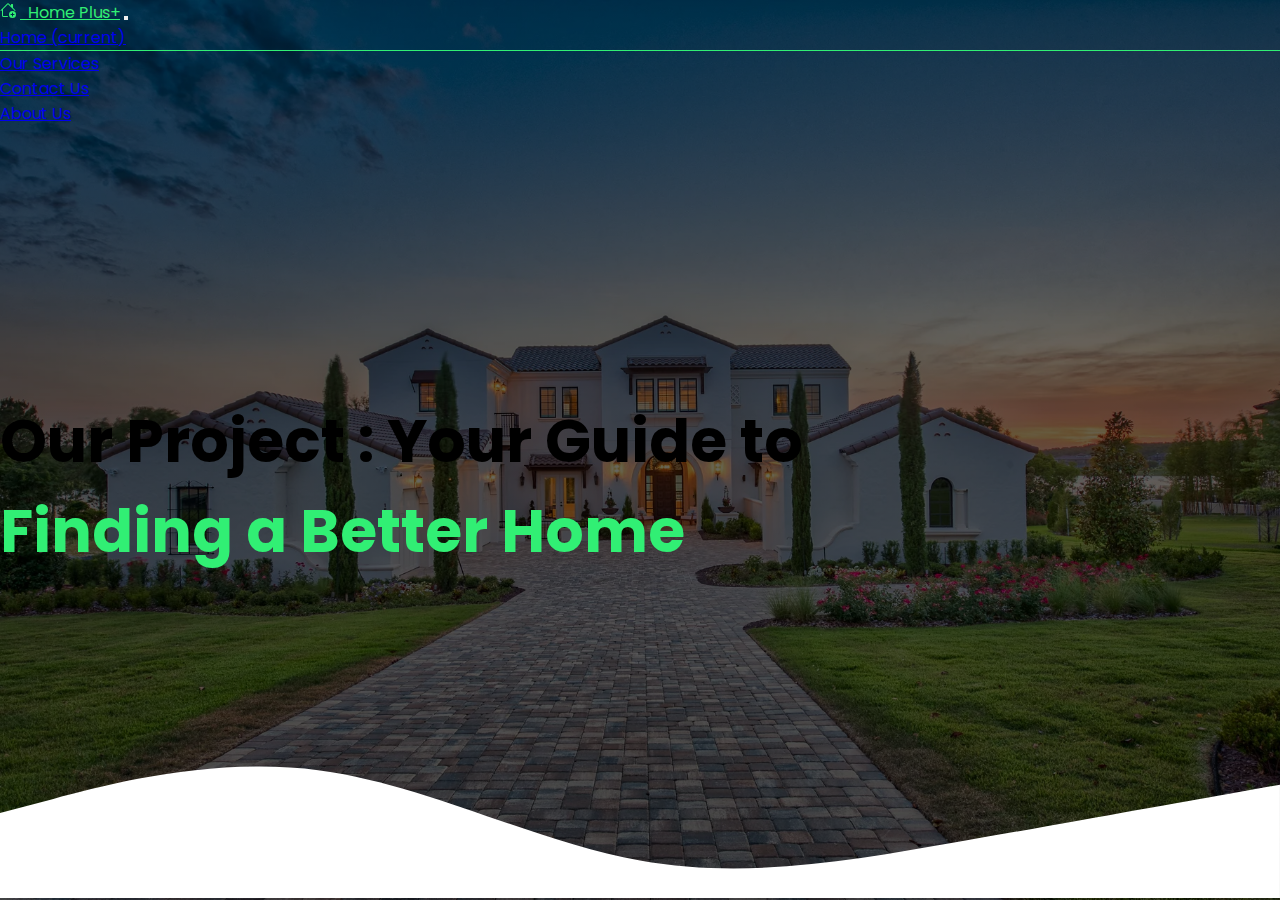
<file: landing_page/index.html>
<!doctype html>
<html lang="en">
  <head>
    <!-- Required meta tags -->
    <meta charset="utf-8">
    <meta name="viewport" content="width=device-width, initial-scale=1, shrink-to-fit=no">

    <!-- Bootstrap CSS -->
    <link rel="stylesheet" href="https://cdn.jsdelivr.net/npm/bootstrap@4.6.2/dist/css/bootstrap.min.css" integrity="sha384-xOolHFLEh07PJGoPkLv1IbcEPTNtaed2xpHsD9ESMhqIYd0nLMwNLD69Npy4HI+N" crossorigin="anonymous">

    <title>Home Plus+</title>
    <link href="scr/logo.jpg" rel="icon">
    <link rel="stylesheet" href="style.css">

</head>
<section class="header">
    <div class="container">
        <!--navbar-->
        <nav class="navbar navbar-expand-lg navbar-dark">
            <svg xmlns="http://www.w3.org/2000/svg" width="16" height="16" fill="#31ef74" class="bi bi-house-add" viewBox="0 0 16 16">
                <path d="M8.707 1.5a1 1 0 0 0-1.414 0L.646 8.146a.5.5 0 0 0 .708.708L2 8.207V13.5A1.5 1.5 0 0 0 3.5 15h4a.5.5 0 1 0 0-1h-4a.5.5 0 0 1-.5-.5V7.207l5-5 6.646 6.647a.5.5 0 0 0 .708-.708L13 5.793V2.5a.5.5 0 0 0-.5-.5h-1a.5.5 0 0 0-.5.5v1.293L8.707 1.5Z"/>
                <path d="M16 12.5a3.5 3.5 0 1 1-7 0 3.5 3.5 0 0 1 7 0Zm-3.5-2a.5.5 0 0 0-.5.5v1h-1a.5.5 0 0 0 0 1h1v1a.5.5 0 1 0 1 0v-1h1a.5.5 0 1 0 0-1h-1v-1a.5.5 0 0 0-.5-.5Z"/>
              </svg>
            <a class="navbar-brand" href="#"> &nbsp; Home Plus+</a>
            <button class="navbar-toggler" type="button" data-toggle="collapse" data-target="#navbarSupportedContent" aria-controls="navbarSupportedContent" aria-expanded="false" aria-label="Toggle navigation">
              <span class="navbar-toggler-icon"></span>
            </button>
            
            <div class="collapse navbar-collapse" id="navbarSupportedContent">
                <ul class="navbar-nav ms-auto mb-2 ml-auto">
                    <li class="nav-item act">
                        <a class="nav-link" href="#">Home <span class="sr-only">(current)</span></a>
                    </li>
                    <li class="nav-item">
                        <a class="nav-link" href="#">Our Services</a>
                    </li>
                    <li class="nav-item">
                        <a class="nav-link" href="#">Contact Us</a>
                    </li>
            
                    <li class="nav-item">
                        <a class="nav-link" href="#">About Us</a>
                    </li>
            
            
                </ul>
            
            </div>
            </nav>

        <!--navbar end here-->
        <div class="middle">
            <h1 class="text-white font-weight-bold h1heading display-3" >
                Our Project : Your Guide to  <span class="theme-text"> Finding a Better Home </span>
            </h1>
        </div>
        
    </div>
    <svg class="waves" xmlns="http://www.w3.org/2000/svg" viewBox="0 0 1440 320">
        <path fill="#fff" fill-opacity="1"
            d="M0,224L60,208C120,192,240,160,360,176C480,192,600,256,720,277.3C840,299,960,277,1080,256C1200,235,1320,213,1380,202.7L1440,192L1440,320L1380,320C1320,320,1200,320,1080,320C960,320,840,320,720,320C600,320,480,320,360,320C240,320,120,320,60,320L0,320Z">
        </path>
    </svg>

</section>





    <!-- Option 1: jQuery and Bootstrap Bundle (includes Popper) -->
    <script src="https://cdn.jsdelivr.net/npm/jquery@3.5.1/dist/jquery.slim.min.js" integrity="sha384-DfXdz2htPH0lsSSs5nCTpuj/zy4C+OGpamoFVy38MVBnE+IbbVYUew+OrCXaRkfj" crossorigin="anonymous"></script>
    <script src="https://cdn.jsdelivr.net/npm/bootstrap@4.6.2/dist/js/bootstrap.bundle.min.js" integrity="sha384-Fy6S3B9q64WdZWQUiU+q4/2Lc9npb8tCaSX9FK7E8HnRr0Jz8D6OP9dO5Vg3Q9ct" crossorigin="anonymous"></script>

    <!-- Option 2: Separate Popper and Bootstrap JS -->
    <!--
    <script src="https://cdn.jsdelivr.net/npm/jquery@3.5.1/dist/jquery.slim.min.js" integrity="sha384-DfXdz2htPH0lsSSs5nCTpuj/zy4C+OGpamoFVy38MVBnE+IbbVYUew+OrCXaRkfj" crossorigin="anonymous"></script>
    <script src="https://cdn.jsdelivr.net/npm/popper.js@1.16.1/dist/umd/popper.min.js" integrity="sha384-9/reFTGAW83EW2RDu2S0VKaIzap3H66lZH81PoYlFhbGU+6BZp6G7niu735Sk7lN" crossorigin="anonymous"></script>
    <script src="https://cdn.jsdelivr.net/npm/bootstrap@4.6.2/dist/js/bootstrap.min.js" integrity="sha384-+sLIOodYLS7CIrQpBjl+C7nPvqq+FbNUBDunl/OZv93DB7Ln/533i8e/mZXLi/P+" crossorigin="anonymous"></script>
    -->
  </body>
</html>
</file>
<file: landing_page/style.css>
@import url('https://fonts.googleapis.com/css2?family=Fira+Code&family=Poppins&display=swap');


*{
    margin: 0px;
    padding: 0px;
    box-sizing: border-box;
    font-family: 'Poppins', sans-serif;
}
:root
{
--main-color :#31ef74;
}

.theme-text {
    color: var(--main-color);
}

.navbar-brand
{
    color: var(--main-color) !important;
}
.act{

    color: var(--main-color) !important;
    border-bottom: 1px solid var(--main-color);
}

.navbar ul li a:hover{
    color: var(--main-color) !important;
    border-bottom: 1px solid var(--main-color);

}

.header{

    background-image: linear-gradient(rgba(0,0,0,0.6),rgba(0,0,0,0.6)), url("scr/Custom\ Built\ Homes.webp");
    height: 100vh;
    width: 100%;
    background-position: center;
    background-size: cover;
    position: relative;
}
.waves{
    position: absolute;
    bottom: 2px;
}

.middle{
    height: 80vh;
    width: 80%;
    display: flex;
    justify-content: start;
    align-items: center;
}

.middle h1{
    font-size: 60px;
    
}
</file>
